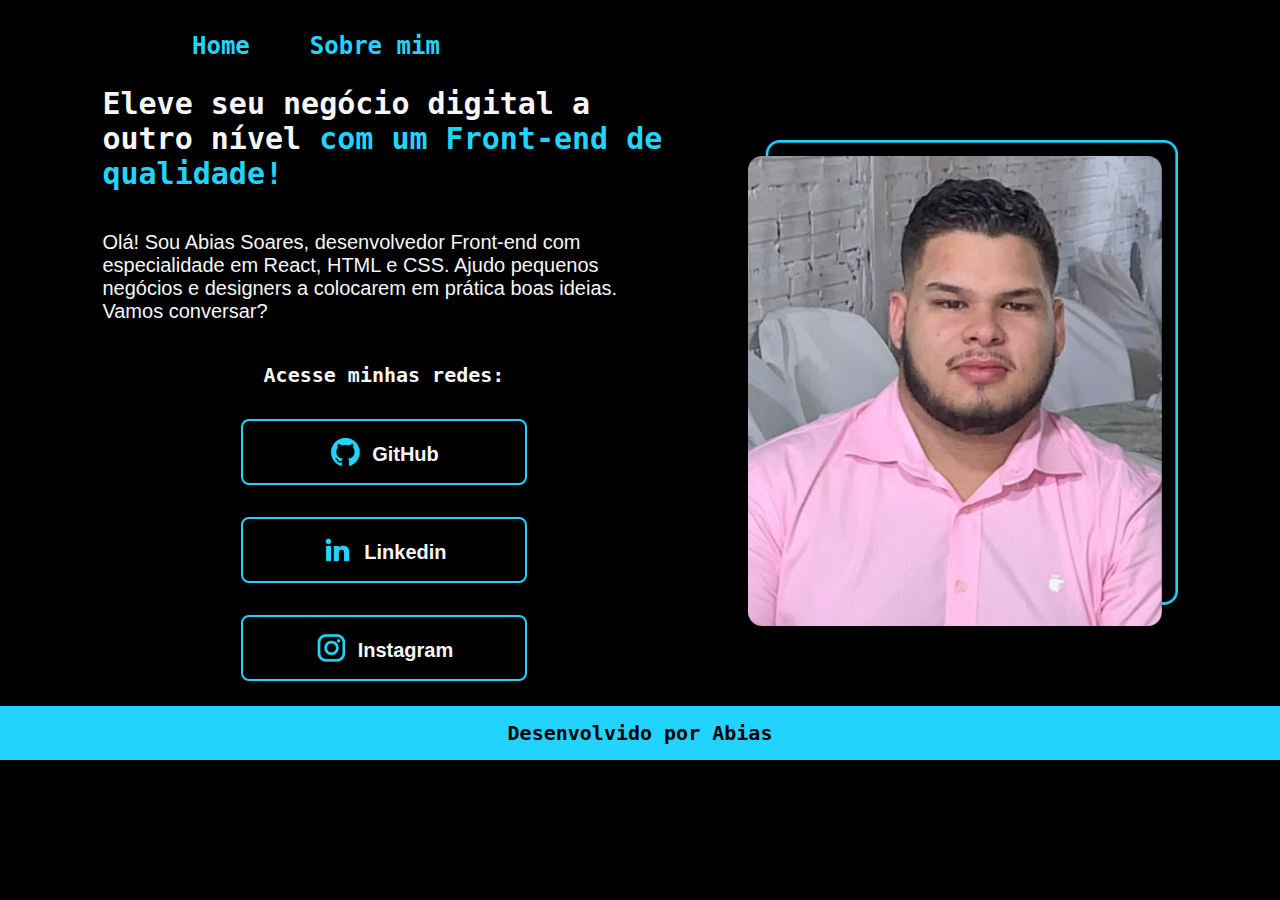
<file: index.html>
<!DOCTYPE html>
<html lang="pt-br">
<head>
    <meta charset="UTF-8">
    <meta name="viewport" content="width=device-width, initial-scale=1.0">
    <title>Portfólio</title>
    <link rel="stylesheet" href="./styles/style.css">
</head>
<body>
    <header class="cabecalho">
        <nav class="cabecalho__menu">
            <a class="cabecalho__menu__link" href="index.html">Home</a>
            <a class="cabecalho__menu__link" href="about.html">Sobre mim</a>
        </nav>
    </header>
    <main class="apresentacao">
        <section class="apresentacao__conteudo">
            <h1 class="apresentacao__conteudo__titulo">Eleve seu negócio digital a outro nível <strong class="titulo-destaque">com um Front-end de qualidade!</strong></h1>
            <p class="apresentacao__conteudo__texto">Olá! Sou Abias Soares, desenvolvedor Front-end com especialidade em React, HTML e CSS. Ajudo pequenos negócios e designers a colocarem em prática boas ideias. Vamos conversar?</p>
            <div class="apresentacao__links">
                <h2 class="apresentacao__subtitulo">Acesse minhas redes:</h2>
                <a class="apresentacao__botao" href="https://github.com/Soares07A">
                    <img src="./assets/github.png">
                    <p>GitHub</p>
                </a>
                <a class="apresentacao__botao" href="https://linkedin.com/in/abias-soares-ba93862b7?">
                    <img src="./assets/linkedin.png">
                    <p>Linkedin</p>
                </a>
                <a class="apresentacao__botao" href="https://instagram.com/soares_abias">
                    <img src="./assets/instagram.png">
                    <p>Instagram</p>
                </a>
            </div>
        </section>
        <img class="Eu" src="./assets/Eu.png" alt="Foto de Abias">
    </main>
    <footer class="rodape">
        <p>Desenvolvido por Abias</p>
    </footer>
</body>
</html>
</file>
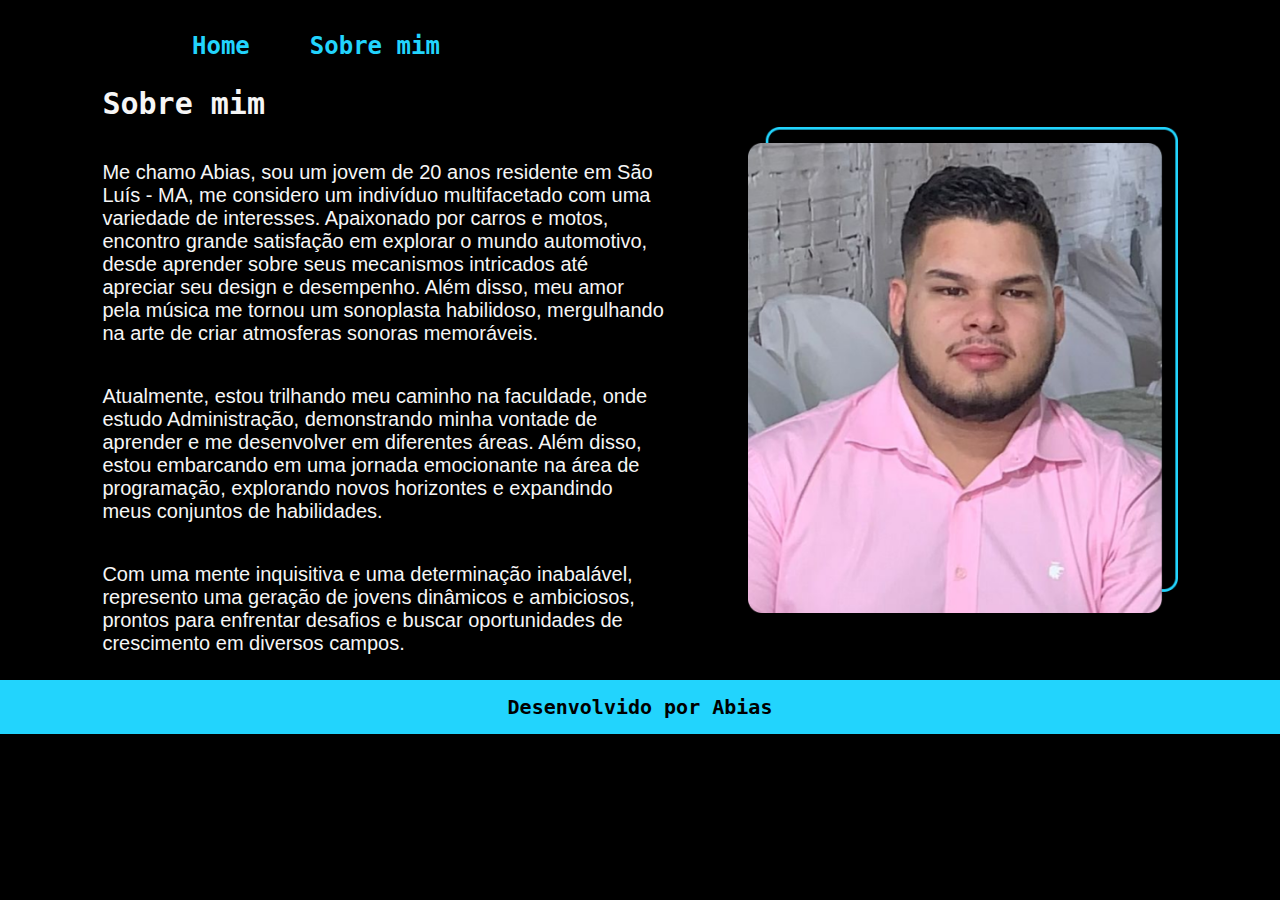
<file: about.html>
<!DOCTYPE html>
<html lang="pt-br">
<head>
    <meta charset="UTF-8">
    <meta name="viewport" content="width=device-width, initial-scale=1.0">
    <title>Sobre mim</title>
    <link rel="stylesheet" href="./styles/style.css">
</head>
<body>
    <header class="cabecalho">
        <nav class="cabecalho__menu">
            <a class="cabecalho__menu__link" href="index.html">Home</a>
            <a class="cabecalho__menu__link" href="about.html">Sobre mim</a>
        </nav>
    </header>
    <main class="apresentacao">
        <section class="apresentacao__conteudo">
            <h1 class="apresentacao__conteudo__titulo">Sobre mim</h1>
            <p class="apresentacao__conteudo__texto">Me chamo Abias, sou um jovem de 20 anos residente em São Luís - MA, me considero um indivíduo multifacetado com uma variedade de interesses. Apaixonado por carros e motos, encontro grande satisfação em explorar o mundo automotivo, desde aprender sobre seus mecanismos intricados até apreciar seu design e desempenho. Além disso, meu amor pela música me tornou um sonoplasta habilidoso, mergulhando na arte de criar atmosferas sonoras memoráveis.
            </p>
            <p class="apresentacao__conteudo__texto">Atualmente, estou trilhando meu caminho na faculdade, onde estudo Administração, demonstrando minha vontade de aprender e me desenvolver em diferentes áreas. Além disso, estou embarcando em uma jornada emocionante na área de programação, explorando novos horizontes e expandindo meus conjuntos de habilidades.
            </p>
            <p class="apresentacao__conteudo__texto">Com uma mente inquisitiva e uma determinação inabalável, represento uma geração de jovens dinâmicos e ambiciosos, prontos para enfrentar desafios e buscar oportunidades de crescimento em diversos campos.</p>
        </section>
        <img class="Eu" src="./assets/Eu.png" alt="Foto de Abias">
    </main>
    <footer class="rodape">
        <p>Desenvolvido por Abias</p>
    </footer>
</body>
</html>
</file>
<file: styles/style.css>
:root{
    --cor-primaria: #000000;
    --cor-secundaria: #F6F6F6;
    --cor-terciaria: #22D4FD;
    --cor-hover: #272727;

    --fonte-primaria:"Kode Mono", monospace;
    --fonte-secundaria:"Anta", sans-serif;
}

*{
    margin: 0;
    padding: 0;
}

body{
    background-color: var(--cor-primaria);
    color: var(--cor-secundaria);
}

.cabecalho{
    padding: 2.5% 0% 0% 15%;
}
.cabecalho__menu{
    display: flex;
    gap: 60px;
}

.cabecalho__menu__link{
    font-family: var(--fonte-primaria);
    font-size: 1.5rem;
    font-weight: 600;
    color: var(--cor-terciaria);
    text-decoration: none;
}

.apresentacao {
    margin: 2% 8%;
    display: flex;
    align-items: center;
    justify-content: space-between;
    gap: 82px;
}

.Eu{
    width: 40%;
}

.apresentacao__conteudo{
    width: 55%;
    display: flex;
    flex-direction: column;
    gap: 40px;
}

.apresentacao__conteudo__titulo{
    font-size: 1.875rem;
    font-family: var(--fonte-primaria);
}

.titulo-destaque{
    color: var(--cor-terciaria);
}

.apresentacao__conteudo__texto{
    font-size: 1.25rem;
    font-family: var(--fonte-secundaria);
}

.apresentacao__links{
    display: flex;
    flex-direction: column;
    justify-content: space-between;
    align-items: center;
    gap: 32px;
}

.apresentacao__subtitulo{
    font-family: var(--fonte-primaria);
    font-weight: 600;
    font-size: 1.25rem;
}

.apresentacao__botao{
    display: flex;
    justify-content: center;
    gap: 10px;
    border: 2px solid  var(--cor-terciaria);
    width: 50%;
    text-align: center;
    border-radius: 8px;
    font-size: 1.25rem;
    font-weight: 600;
    padding: 15px 0;
    text-decoration: none;
    color: var(--cor-secundaria);
    font-family: var(--fonte-secundaria);
    p{
        margin-top: 7px; 
    }
}


.apresentacao__botao:hover{
    background-color: var(--cor-hover);
}

.rodape{
    padding: 15px;
    color: var(--cor-primaria);
    background-color: var(--cor-terciaria);
    text-align: center;
    font-family: var(--fonte-primaria);
    font-size: 1.25rem;
    font-weight: 550;
}

@media (max-width: 1200px) {
    .cabecalho {
        padding: 5%;
    }

    .cabecalho__menu {
        justify-content: center;
    }

    .apresentacao {
        flex-direction: column-reverse;
    }

    .apresentacao__conteudo {
        width: auto;
    }
}
</file>
